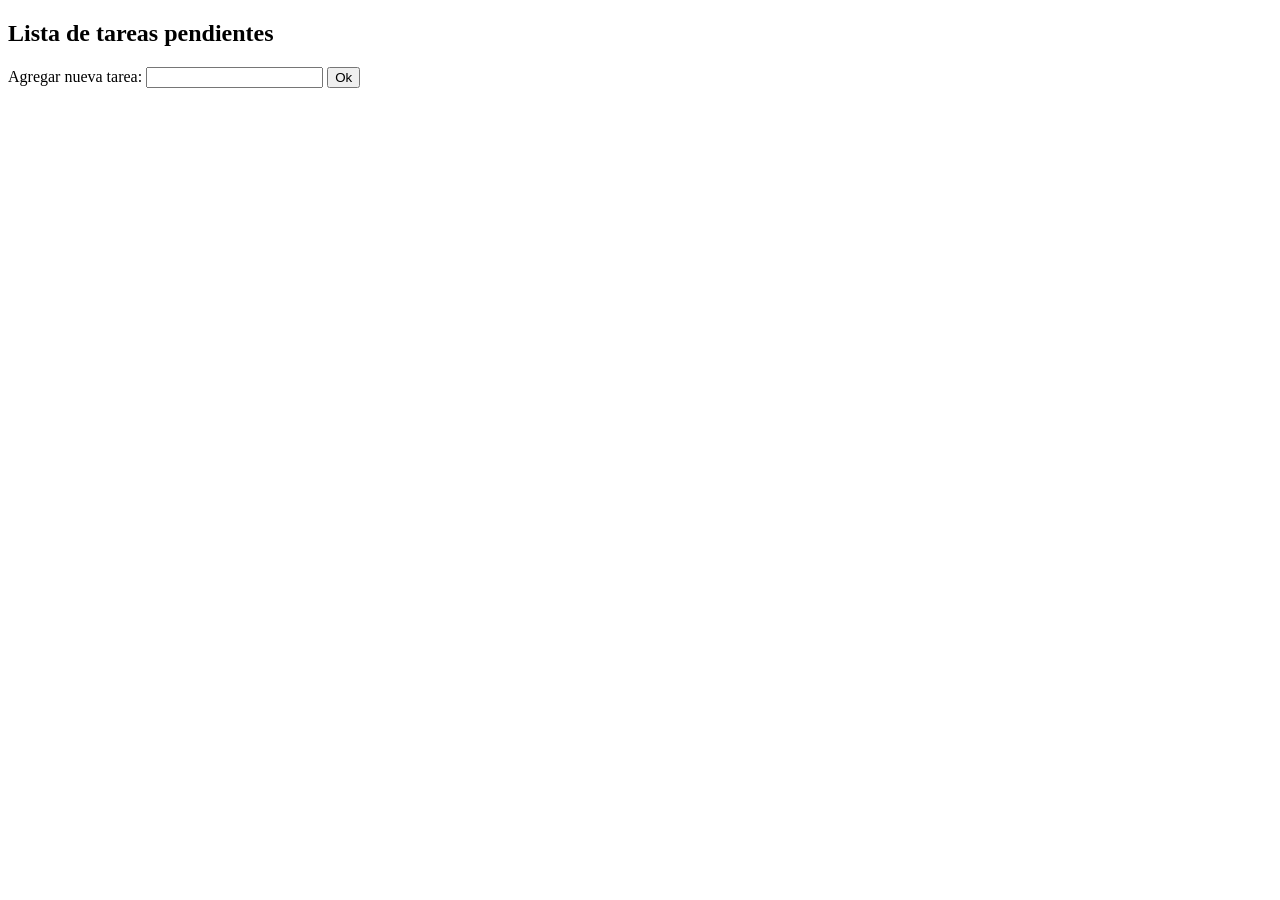
<file: 2.tasks/index.html>
<!DOCTYPE html>
<html lang="en">

<head>
    <meta charset="UTF-8">
    <meta http-equiv="X-UA-Compatible" content="IE=edge">
    <meta name="viewport" content="width=device-width, initial-scale=1.0">
    <link rel="stylesheet" href="styles.css">
    <title>Lista de Tareas</title>
</head>

<body>
    <h2>Lista de tareas pendientes</h2>
    <label for="inputNuevaTarea">Agregar nueva tarea: </label>
    <input type="text" id="inputNuevaTarea">
    <button id="btnAgregarTarea">Ok</button>
    <ul id="contenedorTareas"></ul>
</body>
<script src="script.js"></script>

</html>
</file>
<file: 2.tasks/styles.css>
li {
    list-style: none;
    margin-bottom: 5px;
}

a.enlace-eliminar {
    margin-left: 10px;
    text-decoration: none;
    font-size: 1rem;
}

.tachado {
    text-decoration: line-through;
}
</file>
